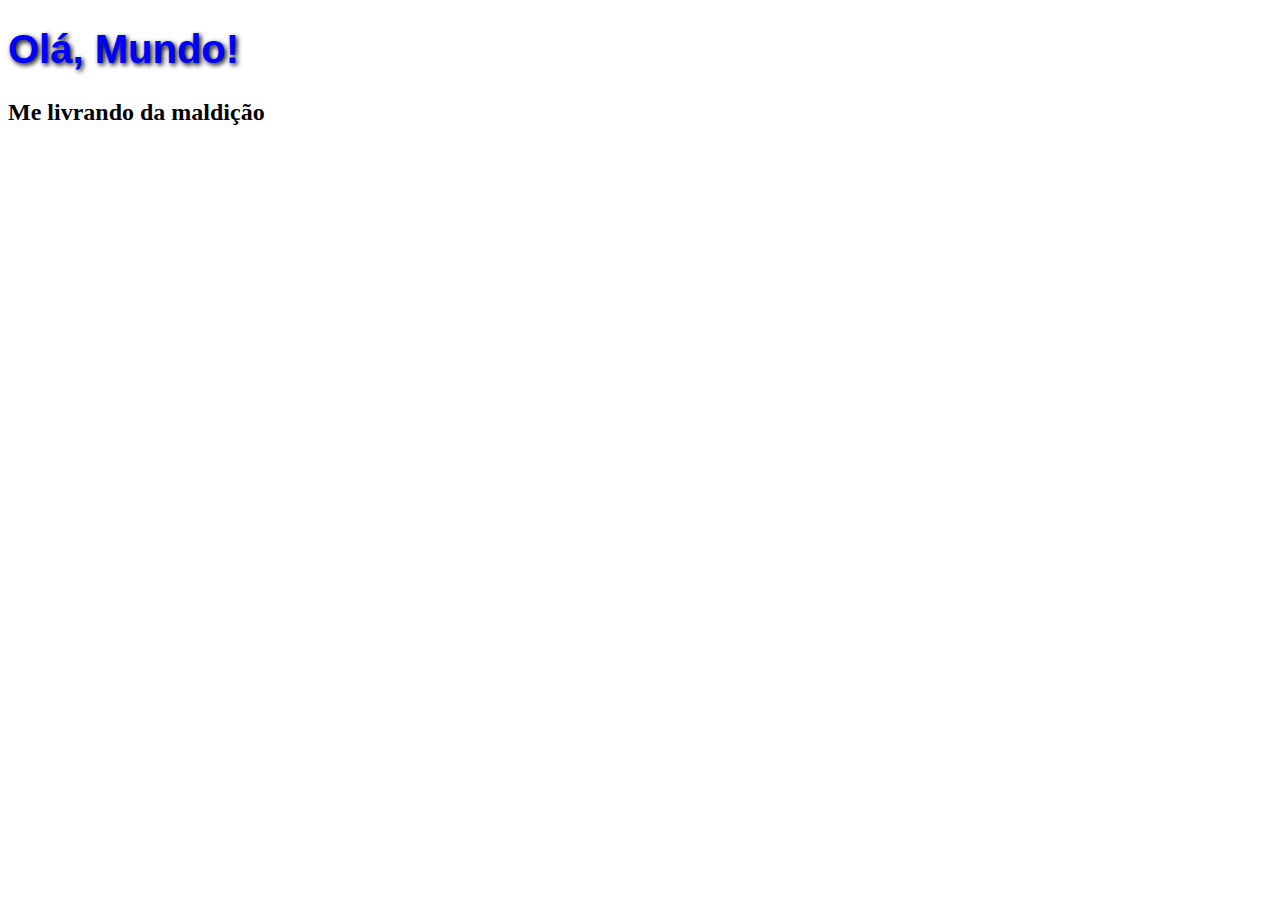
<file: index.html>
<!DOCTYPE html>
<html lang="pt-br">
<head>
	<meta charset="utf-8">
	<title>Curso de HTML5</title>
	<link rel="stylesheet" type="text/css" href="style.css">
</head>
<body>
	<h1>Olá, Mundo!</h1>
	<h2>Me livrando da maldição</h2>
</body>
</html>
</file>
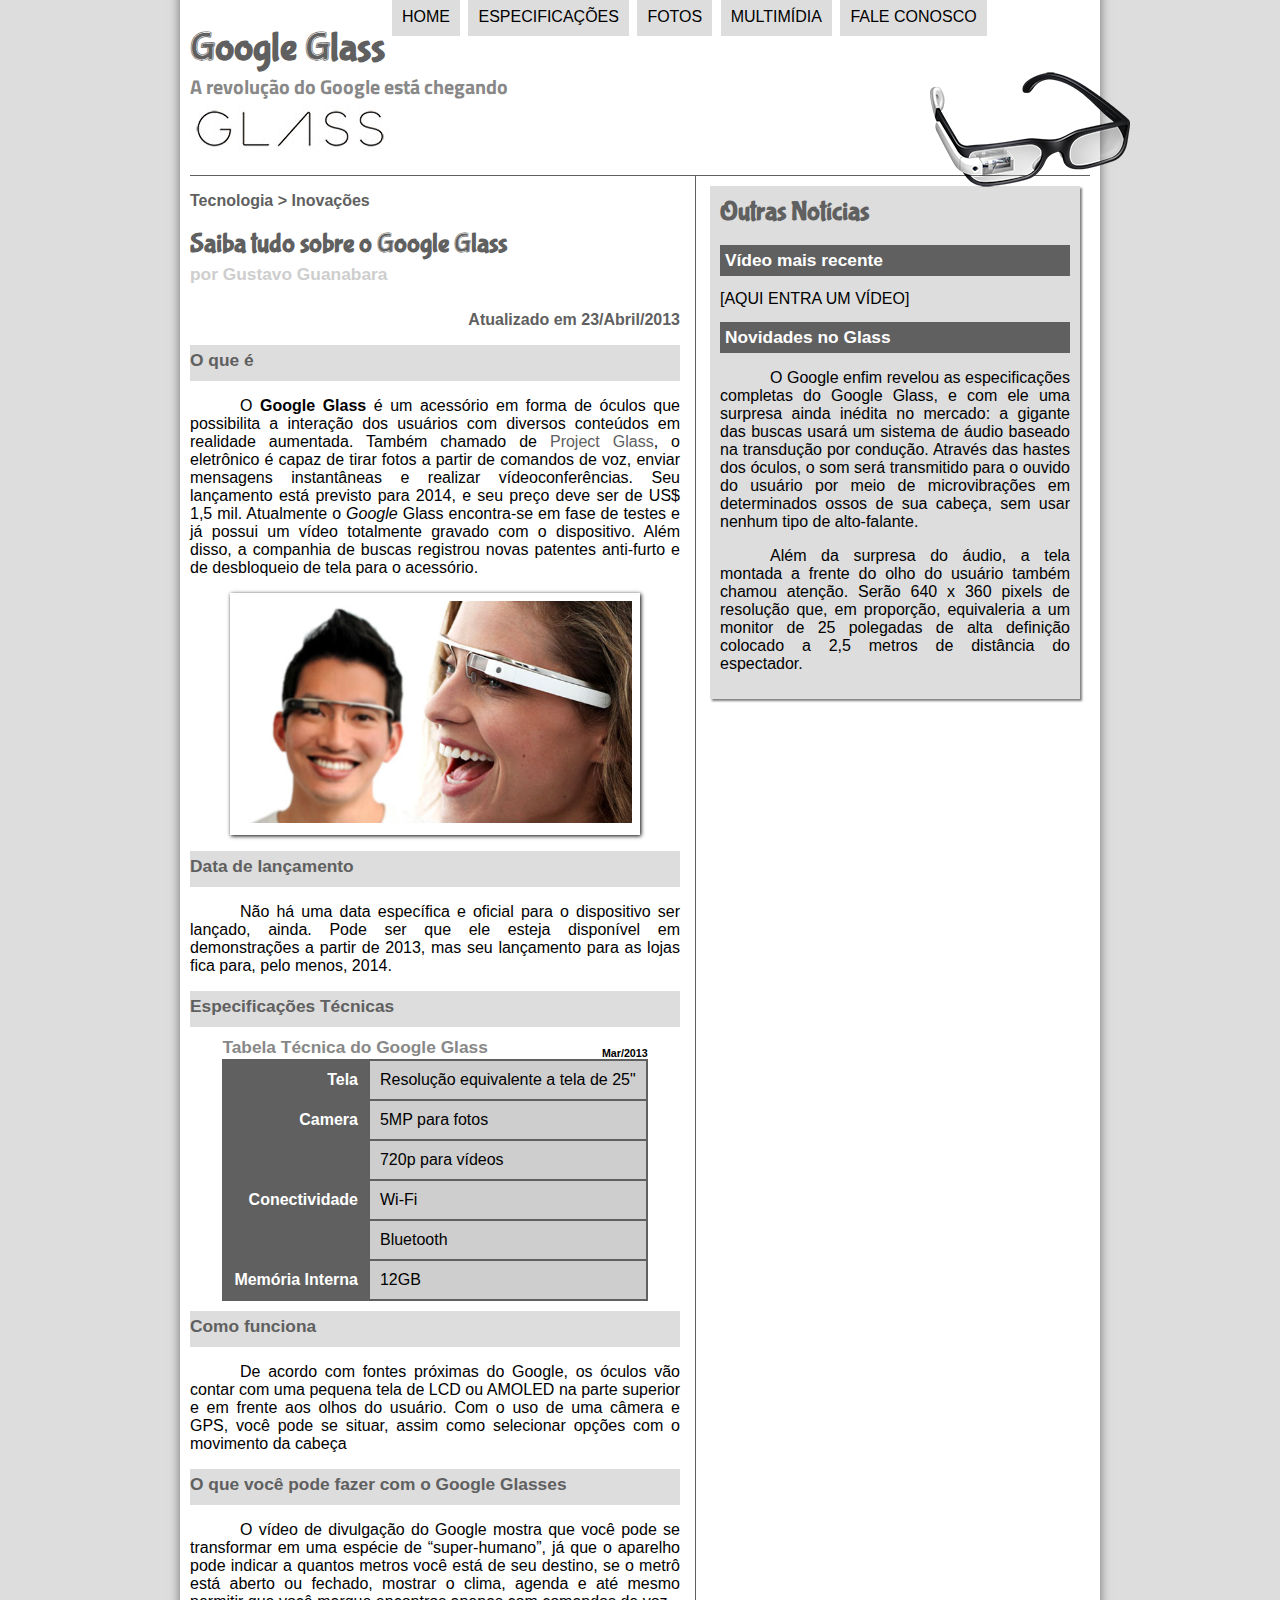
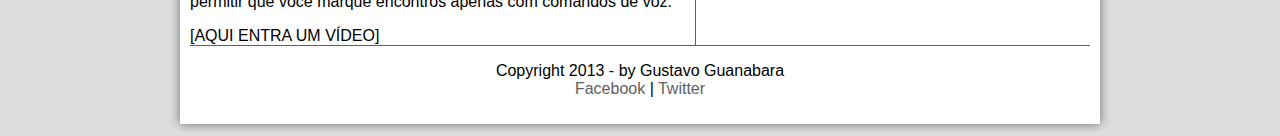
<file: projeto-glass-html5/index.html>
<!DOCTYPE html>
<html lang="pt-br">
<head>
	<meta charset="UTF-8"/>
	<title>Tudo sobre Google Glass</title>
	<link rel="stylesheet" href="_css/estilo.css"/>
</head>
<script src="_javascript/funcoes.js"></script>
<body>

<div id="interface">
	<header id="cabecalho">
	<hgroup>
	<h1>Google Glass</h1>
	<h2>A revolução do Google está chegando</h2>
	</hgroup>

	<img id="icone" src="_imagens/glass-oculos-preto-peq.png"/>

	<nav id="menu">
		<h1>Menu Principal</h1>
		<ul>
			<li onmouseover="mudaFoto('_imagens/home.png')" onmouseout="mudaFoto('_imagens/glass-oculos-preto-peq.png')"><a href="index.html">Home</a></li>
			<li onmouseover="mudaFoto('_imagens/especificacoes.png')" onmouseout="mudaFoto('_imagens/glass-oculos-preto-peq.png')"><a href="specs.html">Especificações</a></li>
			<li onmouseover="mudaFoto('_imagens/fotos.png')" onmouseout="mudaFoto('_imagens/glass-oculos-preto-peq.png')"><a href="fotos.html">Fotos</a></li>
			<li onmouseover="mudaFoto('_imagens/multimidia.png')" onmouseout="mudaFoto('_imagens/glass-oculos-preto-peq.png')"><a href="multimidia.html">Multimídia</a></li>
			<li onmouseover="mudaFoto('_imagens/contato.png')" onmouseout="mudaFoto('_imagens/glass-oculos-preto-peq.png')"><a href="fale-conosco.html">Fale conosco</a></li>
		</ul>
	</nav>
		
	</header>

	<section id="corpo">

	<article id="noticia-principal">
	<header id="cabecalho-artigo">
	<hgroup>
	<h3>Tecnologia > Inovações</h3>
	<h1>Saiba tudo sobre o Google Glass</h1>
	<h2>por Gustavo Guanabara</h2>
	<h3 class="direita">Atualizado em 23/Abril/2013</h3>
	</hgroup>
	</header>

	<h2>O que é</h2>
	<p>O <span style="font-weight: bold;">Google Glass</span> é um acessório em forma de óculos que possibilita a interação dos usuários com diversos conteúdos em realidade aumentada. Também chamado de <a href="http://glass.google.com" target="_blank">Project Glass</a>, o eletrônico é capaz de tirar fotos a partir de comandos de voz, enviar mensagens instantâneas e realizar vídeo&shy;confe&shy;rên&shy;cias. Seu lançamento está previsto para 2014, e seu preço deve ser de US$ 1,5 mil. Atualmente o <em>Google</em> Glass encontra-se em fase de testes e já possui um vídeo totalmente gravado com o dispositivo. Além disso, a companhia de buscas registrou novas patentes anti-furto e de desbloqueio de tela para o acessório.</p>

	<figure class="foto-legenda">
		<img src="_imagens/glass-quadro-homem-mulher.jpg"/>
		<figcaption>
			<h3>Google Glass</h3>
			<p>Uma nova maneira de ver o mundo.</p>
		</figcaption>
	</figure>

	<h2>Data de lançamento</h2>
	<p>Não há uma data específica e oficial para o dispositivo ser lançado, ainda. Pode ser que ele esteja disponível em demonstrações a partir de 2013, mas seu lançamento para as lojas fica para, pelo menos, 2014.</p>

	<h2>Especificações Técnicas</h2>
	<table id="tabelaspec">
	<caption>Tabela Técnica do Google Glass <span>Mar/2013</span></caption>

	<tr><td class="ce">Tela</td><td class="cd">Resolução equivalente a tela de 25"</td></tr>
	<tr><td class="ce" rowspan="2">Camera</td><td class="cd">5MP para fotos</td></tr>
	<tr><td class="cd">720p para vídeos</td></tr>
	<tr><td class="ce" rowspan="2">Conectividade</td><td class="cd">Wi-Fi</td></tr>
	<tr><td class="cd">Bluetooth</td></tr>
	<tr><td class="ce">Memória Interna</td><td class="cd">12GB</td></tr>
	</table>

	<h2>Como funciona</h2>
	<p>De acordo com fontes próximas do Google, os óculos vão contar com uma pequena tela de LCD ou AMOLED na parte superior e em frente aos olhos do usuário. Com o uso de uma câmera e GPS, você pode se situar, assim como selecionar opções com o movimento da cabeça</p>

	<h2>O que você pode fazer com o Google Glasses</h2>
	<p>O vídeo de divulgação do Google mostra que você pode se transformar em uma espécie de “super-<wbr/>humano”, já que o aparelho pode indicar a quantos metros você está de seu destino, se o metrô está aberto ou fechado, mostrar o clima, agenda e até mesmo permitir que você marque encontros apenas com comandos de voz.</p>

	[AQUI ENTRA UM VÍDEO]

	</article>
	</section>

	<aside id="lateral">
	<h1>Outras Notícias</h1>
	<h2>Vídeo mais recente</h2>

	[AQUI ENTRA UM VÍDEO]

	<h2>Novidades no Glass</h2>
	<p>O Google enfim revelou as especificações completas do Google Glass, e com ele uma surpresa ainda inédita no mercado: a gigante das buscas usará um sistema de áudio baseado na transdução por condução. Através das hastes dos óculos, o som será transmitido para o ouvido do usuário por meio de microvibrações em determinados ossos de sua cabeça, sem usar nenhum tipo de alto-falante.</p>

	<p>Além da surpresa do áudio, a tela montada a frente do olho do usuário também chamou atenção. Serão 640 x 360 pixels de resolução que, em proporção, equivaleria a um monitor de 25 polegadas de alta definição colocado a 2,5 metros de distância do espectador.</p>
	</aside>
	<footer id="rodape">
	<p>Copyright 2013 - by Gustavo Guanabara <br/>
	<a href="http://facebook.com/cursosemvideo" target="_blank">Facebook</a> | 
	<a href="http://twitter.com/cursosemvideo" target="_blank">Twitter</a>
	</p>
	</footer>
</div>
</body>
</html>
</file>
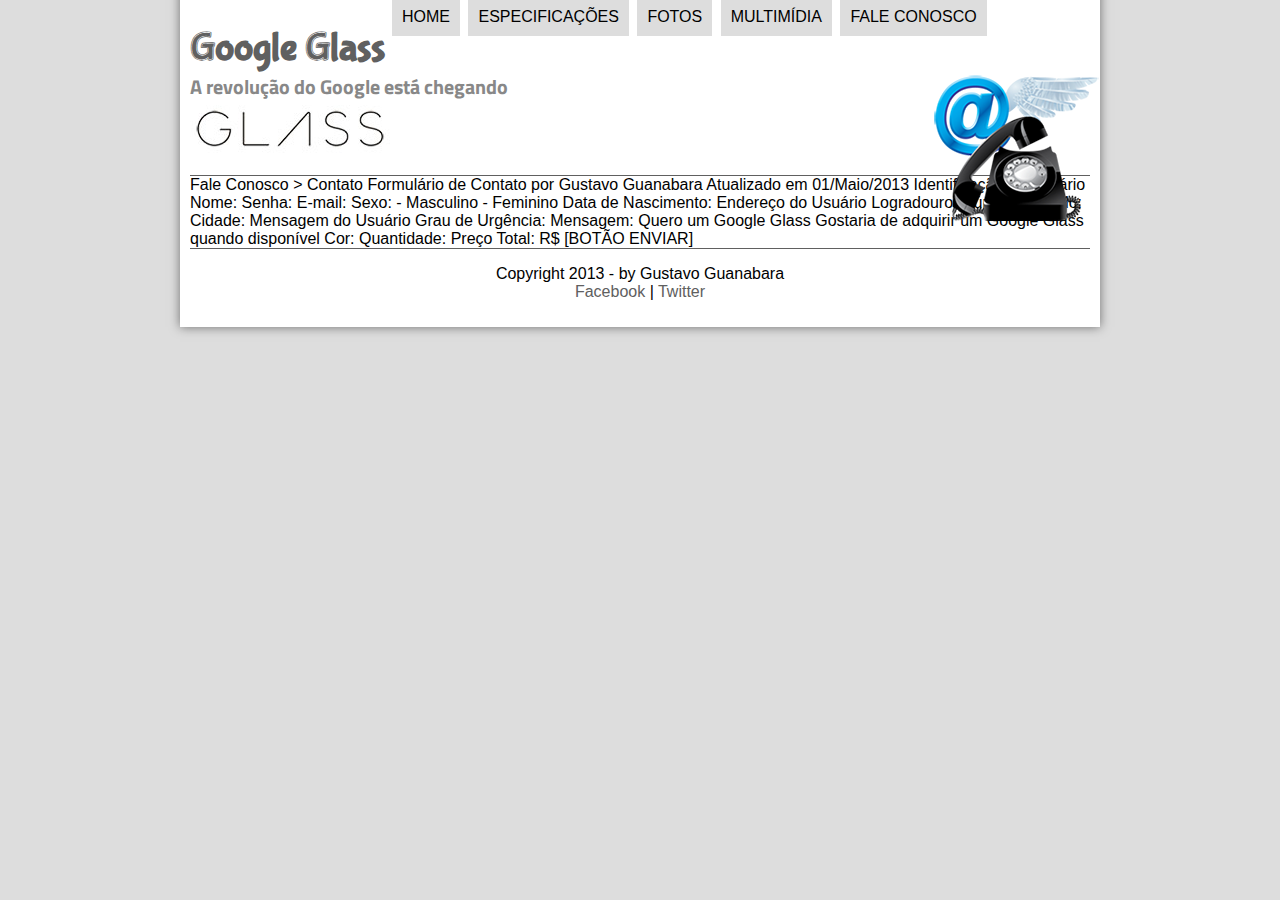
<file: projeto-glass-html5/fale-conosco.html>
<!DOCTYPE html>
<html lang="pt-br">
<head>
    <meta charset="UTF-8"/>
    <title>Tudo sobre Google Glass</title>
    <link rel="stylesheet" href="_css/estilo.css"/>
</head>
<script src="_javascript/funcoes.js"></script>
<body>

<div id="interface">
    <header id="cabecalho">
    <hgroup>
    <h1>Google Glass</h1>
    <h2>A revolução do Google está chegando</h2>
    </hgroup>

    <img id="icone" src="_imagens/contato.png"/>

    <nav id="menu">
        <h1>Menu Principal</h1>
        <ul>
            <li onmouseover="mudaFoto('_imagens/home.png')" onmouseout="mudaFoto('_imagens/contato.png')"><a href="index.html">Home</a></li>
            <li onmouseover="mudaFoto('_imagens/especificacoes.png')" onmouseout="mudaFoto('_imagens/contato.png')"><a href="specs.html">Especificações</a></li>
            <li onmouseover="mudaFoto('_imagens/fotos.png')" onmouseout="mudaFoto('_imagens/contato.png')"><a href="fotos.html">Fotos</a></li>
            <li onmouseover="mudaFoto('_imagens/multimidia.png')" onmouseout="mudaFoto('_imagens/contato.png')"><a href="multimidia.html">Multimídia</a></li>
            <li onmouseover="mudaFoto('_imagens/contato.png')" onmouseout="mudaFoto('_imagens/contato.png')"><a href="fale-conosco.html">Fale conosco</a></li>
        </ul>
    </nav>
        
    </header>

Fale Conosco > Contato
Formulário de Contato
por Gustavo Guanabara
Atualizado em 01/Maio/2013

Identificação do Usuário
    Nome:
    Senha:
    E-mail:
    Sexo:
        - Masculino
        - Feminino
    Data de Nascimento:

Endereço do Usuário
    Logradouro:
    Número:
    Estado:
    Cidade:

Mensagem do Usuário
    Grau de Urgência:
    Mensagem:

Quero um Google Glass
    Gostaria de adquirir um Google Glass quando disponível
    Cor:
    Quantidade:
    Preço Total: R$


[BOTÃO ENVIAR]

<footer id="rodape">
    <p>Copyright 2013 - by Gustavo Guanabara <br/>
    <a href="http://facebook.com/cursosemvideo" target="_blank">Facebook</a> | 
    <a href="http://twitter.com/cursosemvideo" target="_blank">Twitter</a>
    </p>
    </footer>
</div>
</body>
</html>
</file>
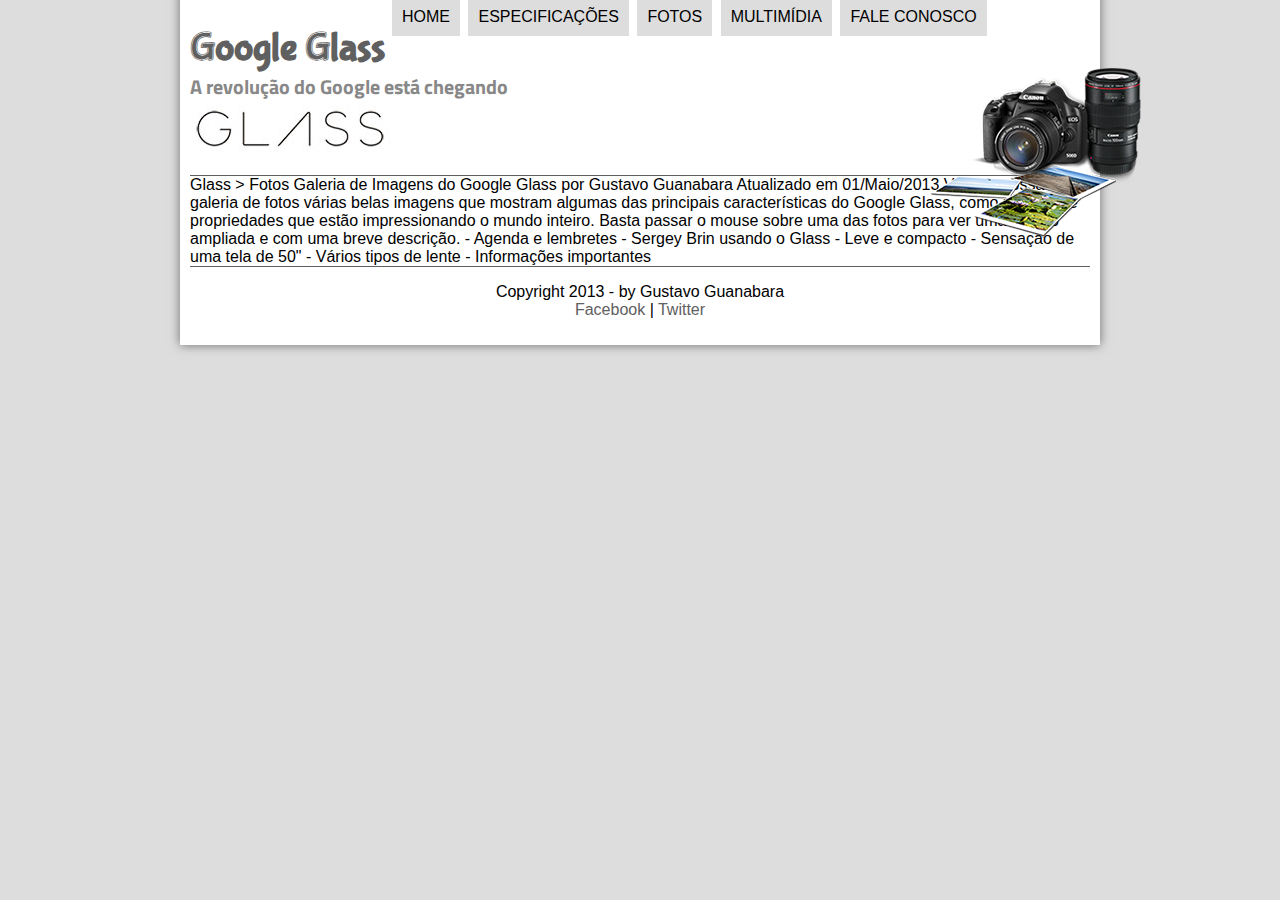
<file: projeto-glass-html5/fotos.html>
<!DOCTYPE html>
<html lang="pt-br">
<head>
	<meta charset="UTF-8"/>
	<title>Tudo sobre Google Glass</title>
	<link rel="stylesheet" href="_css/estilo.css"/>
</head>
<script src="_javascript/funcoes.js"></script>
<body>

<div id="interface">
	<header id="cabecalho">
	<hgroup>
	<h1>Google Glass</h1>
	<h2>A revolução do Google está chegando</h2>
	</hgroup>

	<img id="icone" src="_imagens/fotos.png"/>

	<nav id="menu">
		<h1>Menu Principal</h1>
		<ul>
			<li onmouseover="mudaFoto('_imagens/home.png')" onmouseout="mudaFoto('_imagens/fotos.png')"><a href="index.html">Home</a></li>
			<li onmouseover="mudaFoto('_imagens/especificacoes.png')" onmouseout="mudaFoto('_imagens/fotos.png')"><a href="specs.html">Especificações</a></li>
			<li onmouseover="mudaFoto('_imagens/fotos.png')" onmouseout="mudaFoto('_imagens/fotos.png')"><a href="fotos.html">Fotos</a></li>
			<li onmouseover="mudaFoto('_imagens/multimidia.png')" onmouseout="mudaFoto('_imagens/fotos.png')"><a href="multimidia.html">Multimídia</a></li>
			<li onmouseover="mudaFoto('_imagens/contato.png')" onmouseout="mudaFoto('_imagens/fotos.png')"><a href="fale-conosco.html">Fale conosco</a></li>
		</ul>
	</nav>
		
	</header>

Glass > Fotos
Galeria de Imagens do Google Glass
por Gustavo Guanabara
Atualizado em 01/Maio/2013

Veja na nossa galeria de fotos várias belas imagens que mostram algumas das principais características do Google Glass, como recursos e propriedades que estão impressionando o mundo inteiro. Basta passar o mouse sobre uma das fotos para ver uma versão ampliada e com uma breve descrição.

- Agenda e lembretes
- Sergey Brin usando o Glass
- Leve e compacto
- Sensação de uma tela de 50"
- Vários tipos de lente
- Informações importantes

<footer id="rodape">
	<p>Copyright 2013 - by Gustavo Guanabara <br/>
	<a href="http://facebook.com/cursosemvideo" target="_blank">Facebook</a> | 
	<a href="http://twitter.com/cursosemvideo" target="_blank">Twitter</a>
	</p>
	</footer>
</div>
</body>
</html>
</file>
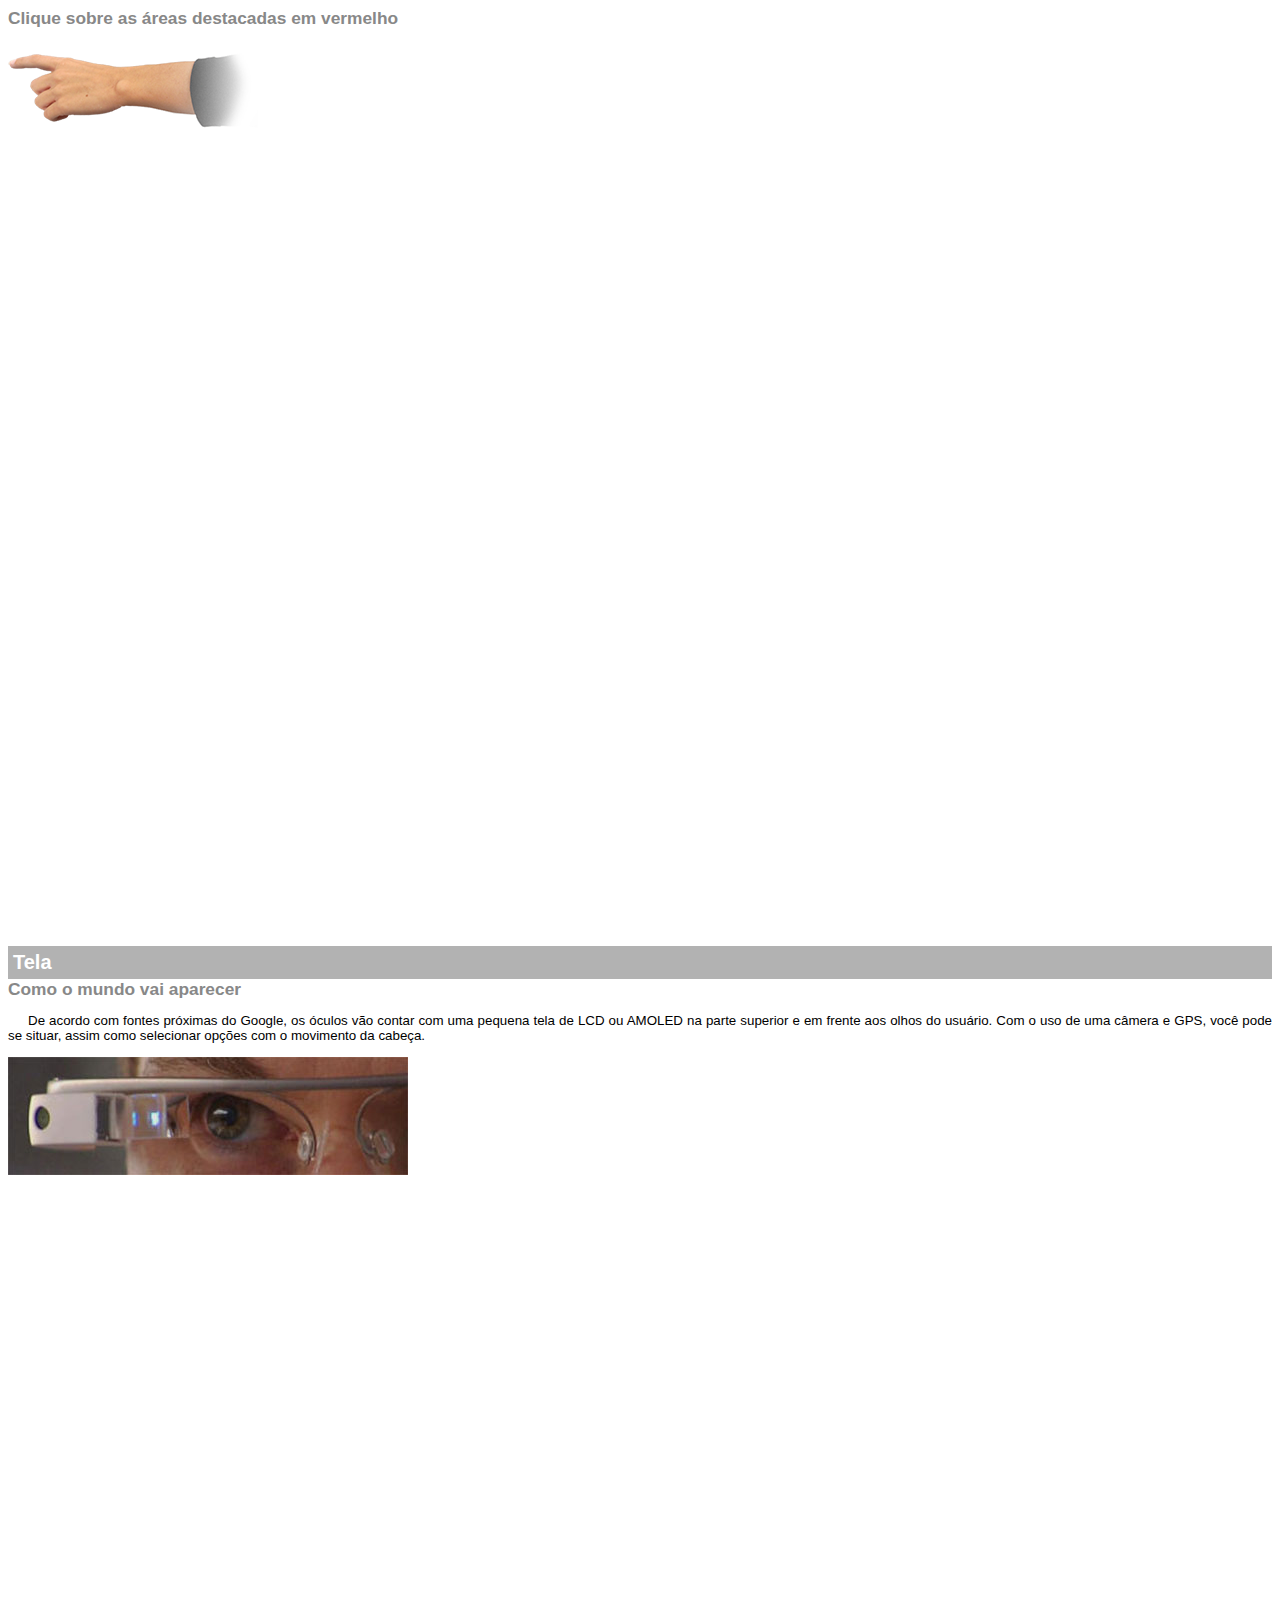
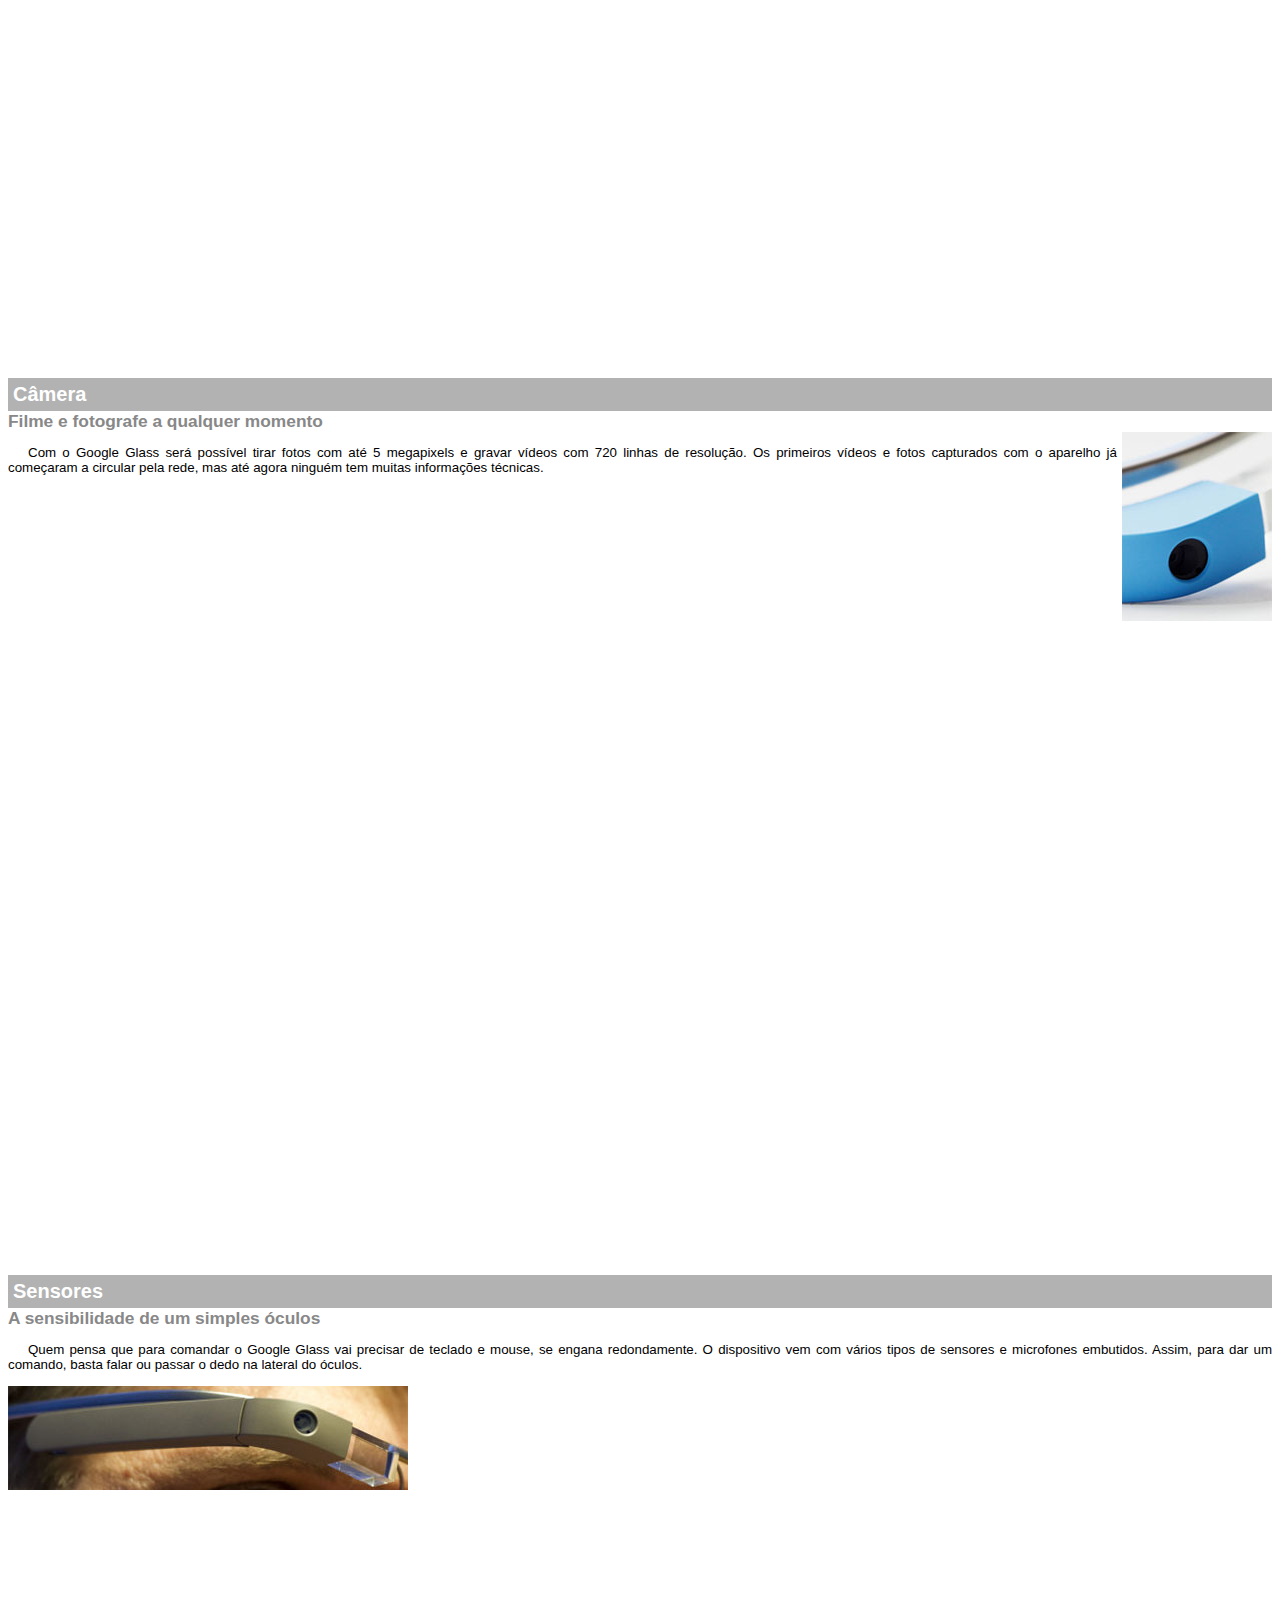
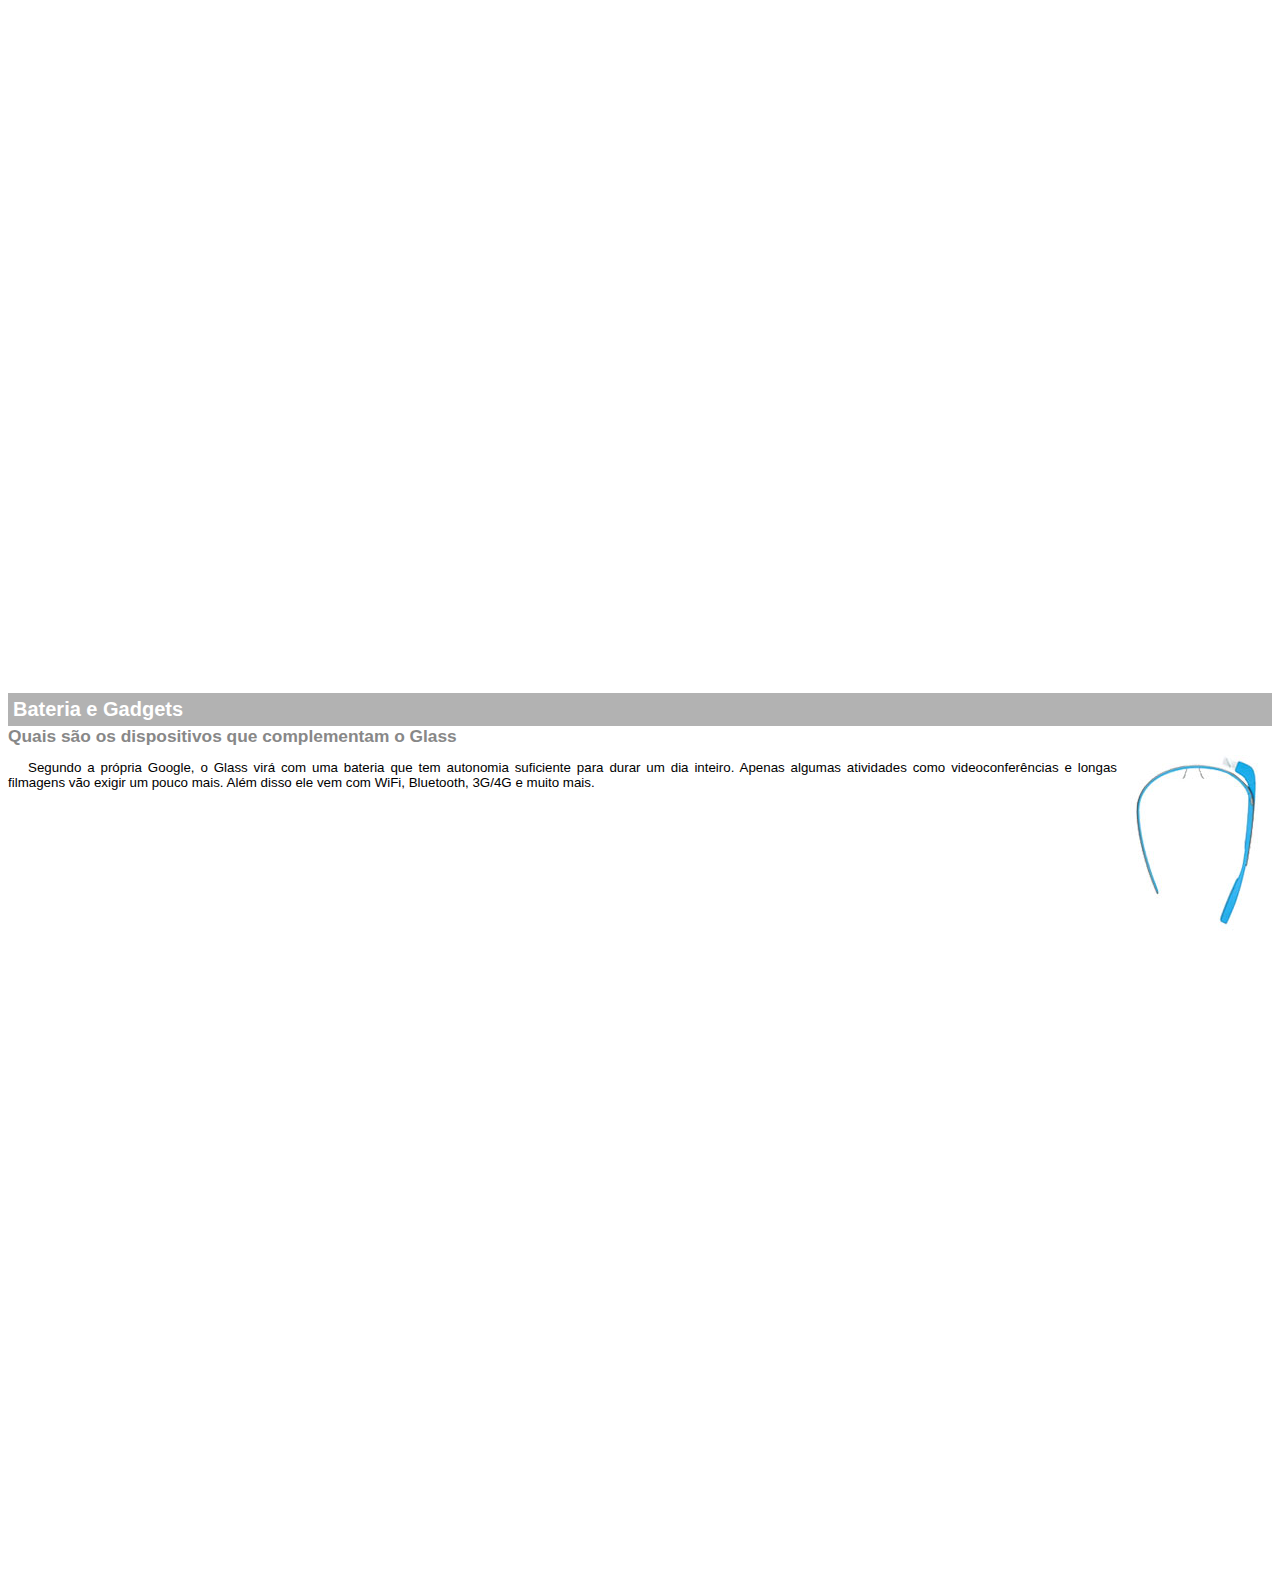
<file: projeto-glass-html5/google-glass.html>
<!DOCTYPE html>
<html>
<head>
	<title>Informações sobre Google Glass</title>
	<meta charset="UTF-8">
	<style type="text/css">
		body {
			font-family: Arial;
			font-size: 10pt;
		}
		p {
			text-align: justify;
			text-indent: 20px;
		}
		article h1 {
			font-size: 15pt;
			color: white;
			background-color: rgba(0,0,0,.3);
			padding: 5px;
			margin: 0px;
		}
		article h2 {
			font-size: 13pt;
			color: #888888;
			margin: 0px;
		}
		article {
			margin-bottom: 800px;
		}
		img.img-dir {
			display: block;
			float: right;
			margin-left: 5px;
		}	
	</style>
</head>

<body>
<article id="topo">
	<header>
		<h2>Clique sobre as áreas destacadas em vermelho</h2>
	</header>
	<img src="_imagens/mao.png" alt="Mão apontando para a esquerda"/>
</article>

<article id="tela">
	<header>
		<h1>Tela</h1>
		<h2>Como o mundo vai aparecer</h2>
	</header>
	<p>De acordo com fontes próximas do Google, os óculos vão contar com uma pequena tela de LCD ou AMOLED na parte superior e em frente aos olhos do usuário. Com o uso de uma câmera e GPS, você pode se situar, assim como selecionar opções com o movimento da cabeça.</p>
	<img src="_imagens/det-tela.jpg" alt="Tela do Google Glass"/>
</article>

<article id="camera">
	<header>
		<h1>Câmera</h1>
		<h2>Filme e fotografe a qualquer momento</h2>
	</header>
	<img src="_imagens/det-camera.jpg" class="img-dir" alt="Câmera do Google Glass"/>
	<p>Com o Google Glass será possível tirar fotos com até 5 megapixels e gravar vídeos com 720 linhas de resolução. Os primeiros vídeos e fotos capturados com o aparelho já começaram a circular pela rede, mas até agora ninguém tem muitas informações técnicas.</p>
</article>

<article id="sensores">
	<header>
		<h1>Sensores</h1>
		<h2>A sensibilidade de um simples óculos</h2>
	</header>
	<p>Quem pensa que para comandar o Google Glass vai precisar de teclado e mouse, se engana redondamente. O dispositivo vem com vários tipos de sensores e microfones embutidos. Assim, para dar um comando, basta falar ou passar o dedo na lateral do óculos.</p>
	<img src="_imagens/det-touch.jpg" alt="Sensores do Google Glass"/>
</article>

<article id="bateria">
	<header>
		<h1>Bateria e Gadgets</h1>
		<h2>Quais são os dispositivos que complementam o Glass</h2>
	</header>
	<img src="_imagens/det-bateria.jpg" class="img-dir" alt="Bateria do Google Glass"/>
	<p>Segundo a própria Google, o Glass virá com uma bateria que tem autonomia suficiente para durar um dia inteiro. Apenas algumas atividades como videoconferências e longas filmagens vão exigir um pouco mais. Além disso ele vem com WiFi, Bluetooth, 3G/4G e muito mais.</p>
</article>

</body>
</html>
</file>
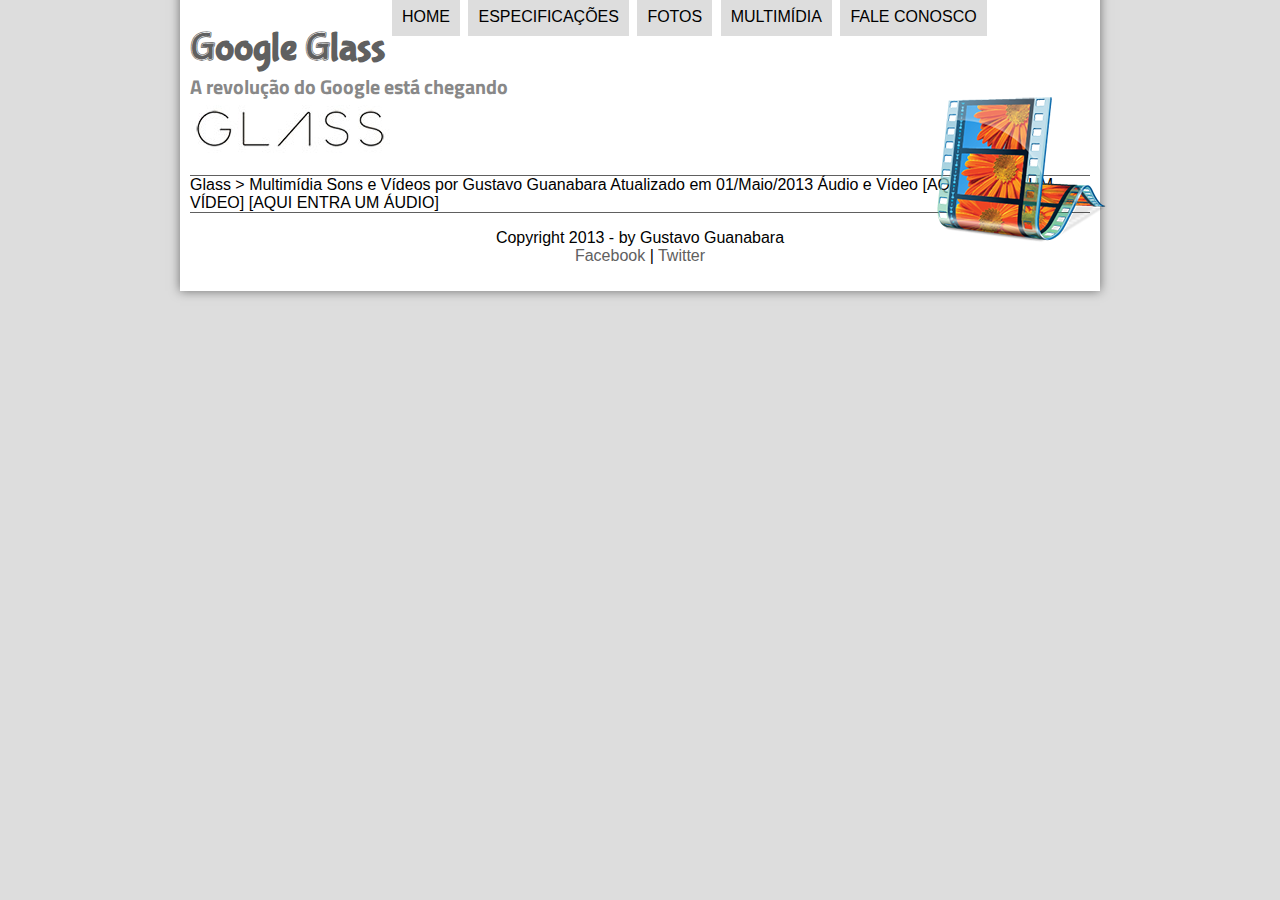
<file: projeto-glass-html5/multimidia.html>
<!DOCTYPE html>
<html lang="pt-br">
<head>
	<meta charset="UTF-8"/>
	<title>Tudo sobre Google Glass</title>
	<link rel="stylesheet" href="_css/estilo.css"/>
</head>
<script src="_javascript/funcoes.js"></script>
<body>

<div id="interface">
	<header id="cabecalho">
	<hgroup>
	<h1>Google Glass</h1>
	<h2>A revolução do Google está chegando</h2>
	</hgroup>

	<img id="icone" src="_imagens/multimidia.png"/>

	<nav id="menu">
		<h1>Menu Principal</h1>
		<ul>
			<li onmouseover="mudaFoto('_imagens/home.png')" onmouseout="mudaFoto('_imagens/multimidia.png')"><a href="index.html">Home</a></li>
			<li onmouseover="mudaFoto('_imagens/especificacoes.png')" onmouseout="mudaFoto('_imagens/multimidia.png')"><a href="specs.html">Especificações</a></li>
			<li onmouseover="mudaFoto('_imagens/fotos.png')" onmouseout="mudaFoto('_imagens/multimidia.png')"><a href="fotos.html">Fotos</a></li>
			<li onmouseover="mudaFoto('_imagens/multimidia.png')" onmouseout="mudaFoto('_imagens/multimidia.png')"><a href="multimidia.html">Multimídia</a></li>
			<li onmouseover="mudaFoto('_imagens/contato.png')" onmouseout="mudaFoto('_imagens/multimidia.png')"><a href="fale-conosco.html">Fale conosco</a></li>
		</ul>
	</nav>
		
	</header>

Glass > Multimídia
Sons e Vídeos
por Gustavo Guanabara
Atualizado em 01/Maio/2013


Áudio e Vídeo

[AQUI ENTRA UM VÍDEO]
[AQUI ENTRA UM ÁUDIO]

<footer id="rodape">
	<p>Copyright 2013 - by Gustavo Guanabara <br/>
	<a href="http://facebook.com/cursosemvideo" target="_blank">Facebook</a> | 
	<a href="http://twitter.com/cursosemvideo" target="_blank">Twitter</a>
	</p>
	</footer>
</div>
</body>
</html>
</file>
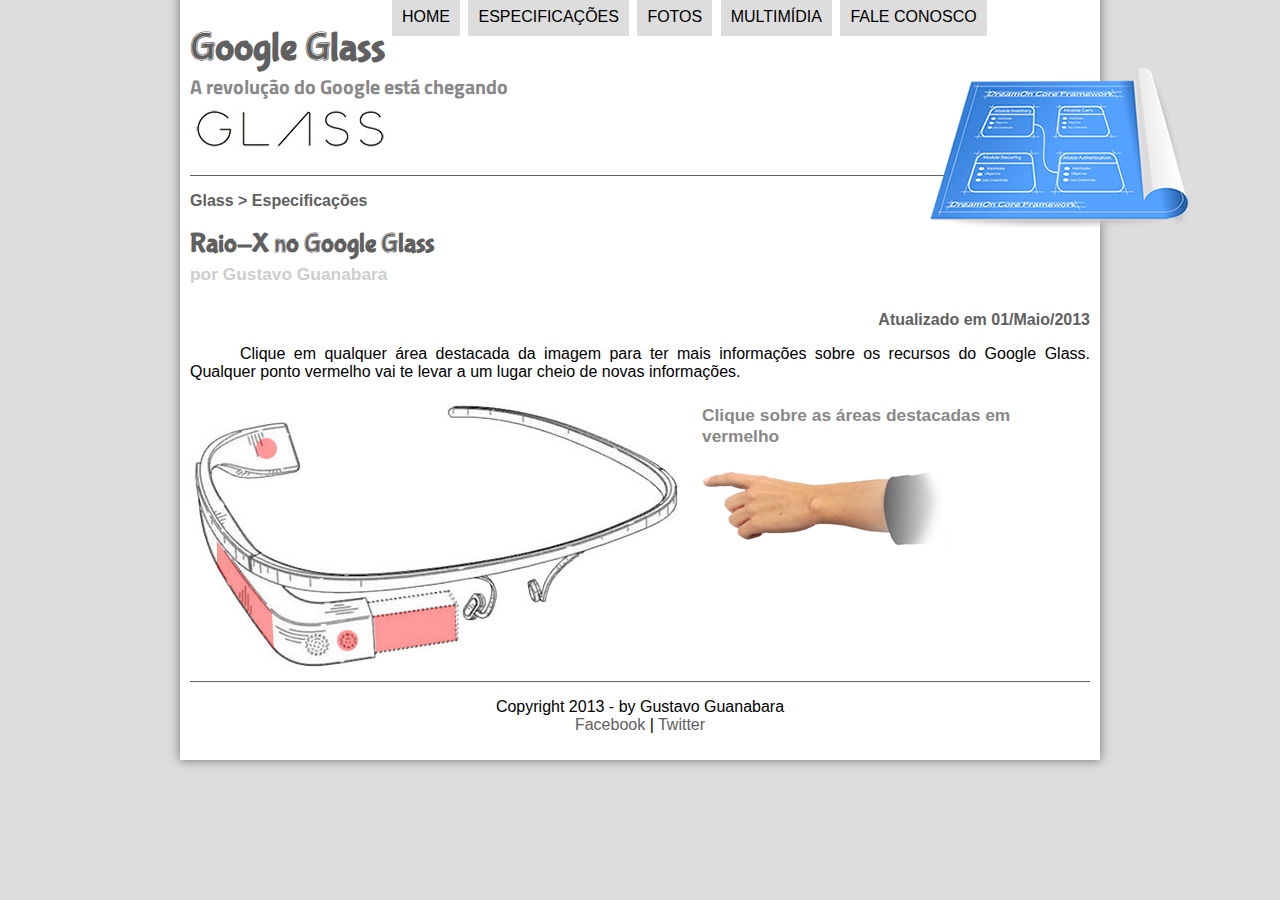
<file: projeto-glass-html5/specs.html>
<!DOCTYPE html>
<html lang="pt-br">
<head>
	<meta charset="UTF-8"/>
	<title>Tudo sobre Google Glass</title>
	<link rel="stylesheet" href="_css/estilo.css"/>
	<link rel="stylesheet" href="_css/specs.css"/>
</head>
<script src="_javascript/funcoes.js"></script>
<body>

<div id="interface">
	<header id="cabecalho">
	<hgroup>
	<h1>Google Glass</h1>
	<h2>A revolução do Google está chegando</h2>
	</hgroup>

	<img id="icone" src="_imagens/especificacoes.png"/>

	<nav id="menu">
		<h1>Menu Principal</h1>
		<ul>
			<li onmouseover="mudaFoto('_imagens/home.png')" onmouseout="mudaFoto('_imagens/especificacoes.png')"><a href="index.html">Home</a></li>
			<li onmouseover="mudaFoto('_imagens/especificacoes.png')" onmouseout="mudaFoto('_imagens/especificacoes.png')"><a href="specs.html">Especificações</a></li>
			<li onmouseover="mudaFoto('_imagens/fotos.png')" onmouseout="mudaFoto('_imagens/especificacoes.png')"><a href="fotos.html">Fotos</a></li>
			<li onmouseover="mudaFoto('_imagens/multimidia.png')" onmouseout="mudaFoto('_imagens/especificacoes.png')"><a href="multimidia.html">Multimídia</a></li>
			<li onmouseover="mudaFoto('_imagens/contato.png')" onmouseout="mudaFoto('_imagens/especificacoes.png')"><a href="fale-conosco.html">Fale conosco</a></li>
		</ul>
	</nav>
		
	</header>

	<section id="corpo-full">
		<article id="noticia-principal">
			<header id="cabecalho-artigo">
			<hgroup>
				<h3>Glass > Especificações</h3>
				<h1>Raio-X no Google Glass</h1>
				<h2>por Gustavo Guanabara</h2>
				<h3 class="direita">Atualizado em 01/Maio/2013</h3>
			</hgroup>
			</header>

			<p>Clique em qualquer área destacada da imagem para ter mais informações sobre os recursos do Google Glass. Qualquer ponto vermelho vai te levar a um lugar cheio de novas informações.</p>
			<section id="conteudo">
				<img src="_imagens/glass-esquema-marcado.jpg" usemap="#meumapa"/>
				<map name="meumapa">
					<area shape="rect" coords="179,202,270,260" href="google-glass.html#tela" target="janela"/>
					<area shape="circle" coords="158,243,12" href="google-glass.html#camera" target="janela"/>
					<area shape="circle" coords="76,52,12" href="google-glass.html#bateria" target="janela"/>
					<area shape="poly" coords="28,143,83,216,84,249,27,169" href="google-glass.html#sensores" target="janela"/>
				</map>
				<iframe src="google-glass.html" name="janela" id="frame-spec"></iframe>
			</section>
		</article>
	</section>

	<footer id="rodape">
	<p>Copyright 2013 - by Gustavo Guanabara <br/>
	<a href="http://facebook.com/cursosemvideo" target="_blank">Facebook</a> | 
	<a href="http://twitter.com/cursosemvideo" target="_blank">Twitter</a>
	</p>
	</footer>
</div>
</body>
</html>
</file>
<file: style.css>
h1 {
	font-family: Arial;
	font-size: 30pt;
	color: blue;
	text-shadow: 2px 2px 5px black;
}
</file>
<file: projeto-glass-html5/_css/estilo.css>
@charset "UTF-8";
@import 'https://fonts.googleapis.com/css?family=Titillium+Web';
@font-face {
	font-family: 'FonteLogo';
	src: url("../_fonts/bubblegum-sans-regular.otf");
}

body {
	font-family: Arial, sans-serif;
	background-color: #dddddd;
}

div#interface {
	width: 900px;
	background-color: #ffffff;
	margin: -20px auto 0px auto;
	box-shadow: 0px 0px 10px rgba(0, 0, 0, .5);
	padding: 10px;
}

p {
	text-align: justify;
	text-indent: 50px;
}

a {
	color: #606060;
	text-decoration: none;
}

a:hover {
	text-decoration: underline;
}

header#cabecalho img#icone {
	position: relative;
	left: 740px;
	top: -50px;
}

header#cabecalho {
	border-bottom: 1px #606060 solid;
	height: 150px;
	background: url("../_imagens/glass-logo-peq.jpg") no-repeat 0px 80px;
}

header#cabecalho h1 {
	font-family: 'FonteLogo', sans-serif;
	font-size: 30pt;
	color: #606060;
	text-shadow: 1px 1px 1px rgba(0, 0, 0, .6)
	padding: 0px;
	margin-bottom: 0px;
}

header#cabecalho h2 {
	font-family: 'Titillium Web', sans-serif;
	font-size: 15pt;
	color: #888888;
	padding: 0px;
	margin-top: 0px;
}

/* Formatação de imagens com legendas */

figure.foto-legenda {
	position: relative;
	border: 8px solid white;
	box-shadow: 1px 1px 4px black;
}

figure.foto-legenda img {
	height: 100%;
	width: 100%;
}

figure.foto-legenda figcaption {
	opacity: 0;
	position: absolute;
	top: 0px;
	background-color: rgba(0, 0, 0, 0.4);
	color: white;
	width: 100%;
	height: 100%;
	padding: 10px;
	box-sizing: border-box;
	transition: opacity 1s;
}

figure.foto-legenda:hover figcaption {
	opacity: 1;
}

/* Formatacao do menu */

nav#menu {
	display: block;
}

nav#menu ul {
	list-style: none;
	text-transform: uppercase;
	position: absolute;
	top: -20px;
	left: 350px;
}

nav#menu li {
	display: inline-block;
	background-color: #dddddd;
	padding: 10px;
	margin: 2px;
	transition: background-color 1s;
}

nav#menu li:hover {
	background-color: #606060;
}

nav#menu h1 {
	display: none;
}

nav#menu a {
	color: #000000;
	text-decoration: none;
}

nav#menu a:hover {
	color: #ffffff;
	text-decoration: underline;
}

section#corpo {
	display: block;
	width: 490px;
	float: left;
	border-right: 1px solid #606060;
	padding-right: 15px;
}

article#noticia-principal h2 {
	font-size: 13pt;
	color: #606060;
	background-color: #dddddd;
	padding: 5px 0px 10px 0px;
	margin: 10px 0px 10px 0px;
}

header#cabecalho-artigo h1 {
	font-family: 'FonteLogo', sans-serif;
	font-size: 20pt;
	color: #606060;

}

.direita {
	text-align: right;
}

header#cabecalho-artigo h1 {
	margin-bottom: 0px;
}

header#cabecalho-artigo h2 {
	font-size: 13pt;
	color: #cecece;
	background-color: white;
	margin-bottom: 0px;
	margin-top: 0px;
}

header#cabecalho-artigo h3 {
	font-size: 12pt;
	color: #606060;
	background-color: white;
}

table#tabelaspec {
	border: 1px solid #606060;
	border-spacing: 0px;
	margin-left: auto;
	margin-right: auto;
}

table#tabelaspec td {
	border: 1px solid #606060;
	padding: 10px;
	text-align: center;
	vertical-align: middle;
}

table#tabelaspec td.ce {
	color: white;
	background-color: #606060;
	vertical-align: top;
	font-weight: bolder;
	text-align: right;
}

table#tabelaspec td.cd {
	background-color: #cecece;
	text-align: left;
}

table#tabelaspec caption {
	color: #888888;
	font-size: 13pt;
	font-weight: bolder;
	text-align: left;
}

table#tabelaspec caption span {
	display: block;
	float: right;
	color: black;
	font-size: 8pt;
	margin-top: 10px;
}

aside#lateral {
	display: block;
	width: 350px;
	float: right;
	background-color: #dddddd;
	padding: 10px;
	margin: 10px;
	box-shadow: 2px 2px 2px rgba(0, 0, 0, .5);

}

aside#lateral h1 {
	font-family: 'FonteLogo', sans-serif;
	font-size: 20pt;
	color: #606060;
	margin-top: 0px;
}

aside#lateral h2 {
	font-size: 13pt;
	color: white;
	background-color: #606060;
	padding: 5px;
	
}

footer#rodape {
	clear: both;
	border-top: 1px solid #606060;
}

footer#rodape p{
	text-align: center;
	text-indent: initial;
}
</file>
<file: projeto-glass-html5/_css/specs.css>
@charset "UTF-8";

section#conteudo {
	width: 1000px;
	margin: auto;
}

iframe#frame-spec {
	width: 400px;
	height: 280px;
	border: none;
	overflow: hidden;
}

iframe#frame-spec::-webkit-scrollbar {
	display: none;
}
</file>
